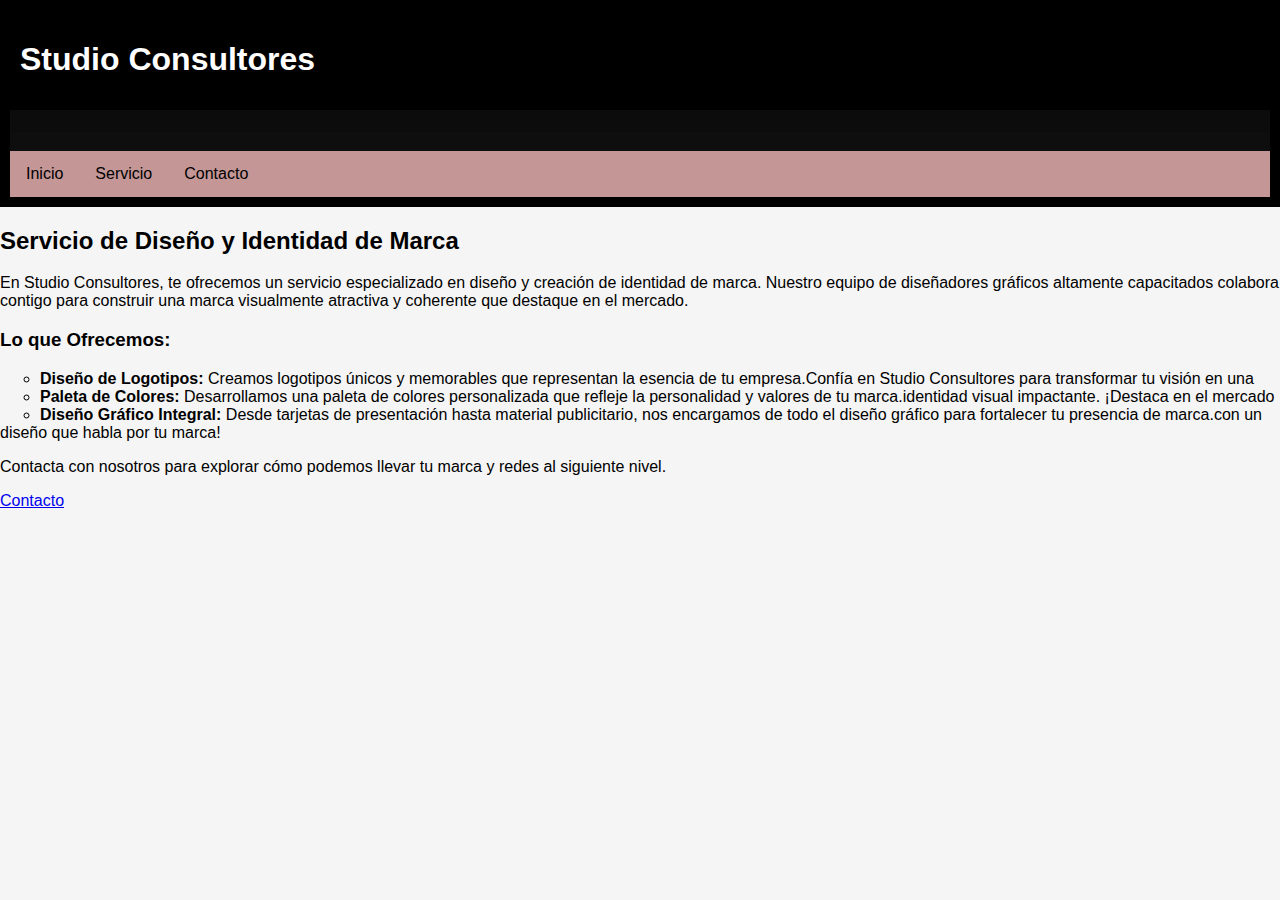
<file: index.html>
<!DOCTYPE html>
<html lang="en">
  <head>
    <meta charset="UTF-8">
    <meta name="viewport" content="width=device-width, initial-scale=1.0">
    <link rel="stylesheet" href="style.css">
    <title>Studio Consultores | Especialistas en Redes y Diseño de Marca</title>
  </head>

  <body>
         
      <header>
        <h1>Studio Consultores</h1>
        <nav>
          <h3 class="space"><br></h3>
          <ul>
            <li><a href="index.html">Inicio</a></li>
            <li><a href="servicio.html">Servicio</a></li>
            <li><a href="contacto.html">Contacto</a></li>

            
            
          </ul>
        </nav>
      </header>
  
      <section>
        <h2>Servicio de Diseño y Identidad de Marca</h2>
        <p>En Studio Consultores, te ofrecemos un servicio especializado en diseño y creación de identidad de marca. Nuestro equipo de diseñadores gráficos altamente capacitados colabora contigo para construir una marca visualmente atractiva y coherente que destaque en el mercado.</p>
  
        <h3>Lo que Ofrecemos:</h3>
        <ol>
          <li><strong>Diseño de Logotipos:</strong> Creamos logotipos únicos y memorables que representan la esencia de tu empresa.</li>
          <li><strong>Paleta de Colores:</strong> Desarrollamos una paleta de colores personalizada que refleje la personalidad y valores de tu marca.</li>
          <li><strong>Diseño Gráfico Integral:</strong> Desde tarjetas de presentación hasta material publicitario, nos encargamos de todo el diseño gráfico para fortalecer tu presencia de marca.</li>
        </ol>
        <p>Confía en Studio Consultores para transformar tu visión en una identidad visual impactante. ¡Destaca en el mercado con un diseño que habla por tu marca!</p>
      </section>
        

      
  
  
      <footer>
        <p>Contacta con nosotros para explorar cómo podemos llevar tu marca y redes al siguiente nivel.</p>
        <p><a href="contacto.html">Contacto</a></p>
      </footer>
    </body>

    </body>
  </html>
</file>
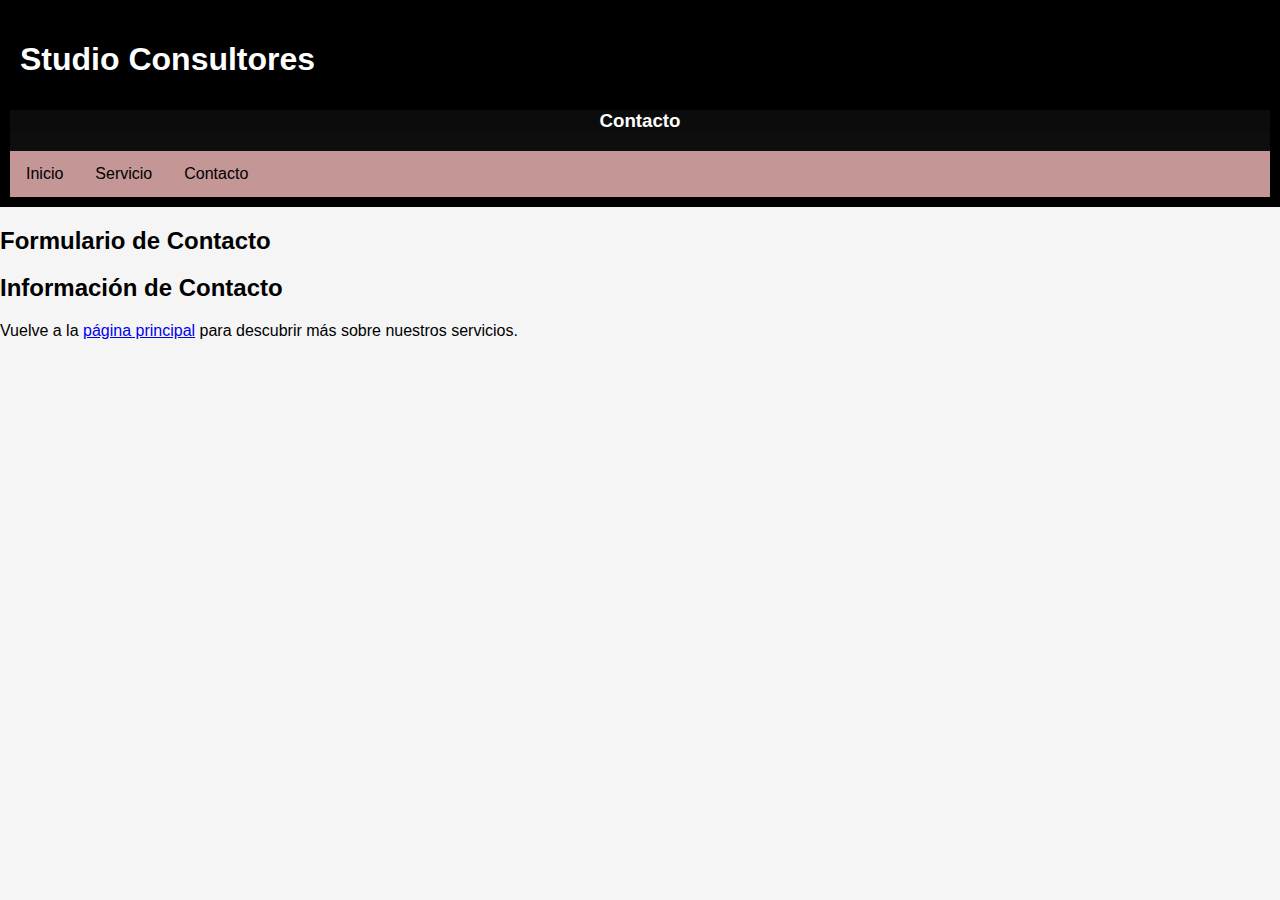
<file: contacto.html>
<!DOCTYPE html>
<html lang="en">
<head>
    <meta charset="UTF-8">
    <meta name="viewport" content="width=device-width, initial-scale=1.0">
    <link rel="stylesheet" href="style.css">
    <title>Contacto | Studio Consultores</title>
</head>
<body>
    <header>
    <h1>Studio Consultores</h1>
    <nav>
        <h3>Contacto</h3>
      <ul>
        <li><a href="index.html">Inicio</a></li>
        <li><a href="servicio.html">Servicio</a></li>
        <li><a href="contacto.html">Contacto</a></li>

        
      </ul>
    </nav>
  </header>
  
      <section>
        <h2>Formulario de Contacto</h2>
      </section>
  
      <section>
        <h2>Información de Contacto</h2>
      </section>
  
      <!-- Agrega más secciones según tus necesidades -->
  
      <footer>
        <p>Vuelve a la <a href="index.html">página principal</a> para descubrir más sobre nuestros servicios.</p>
      </footer>
    
</body>
</html>
</file>
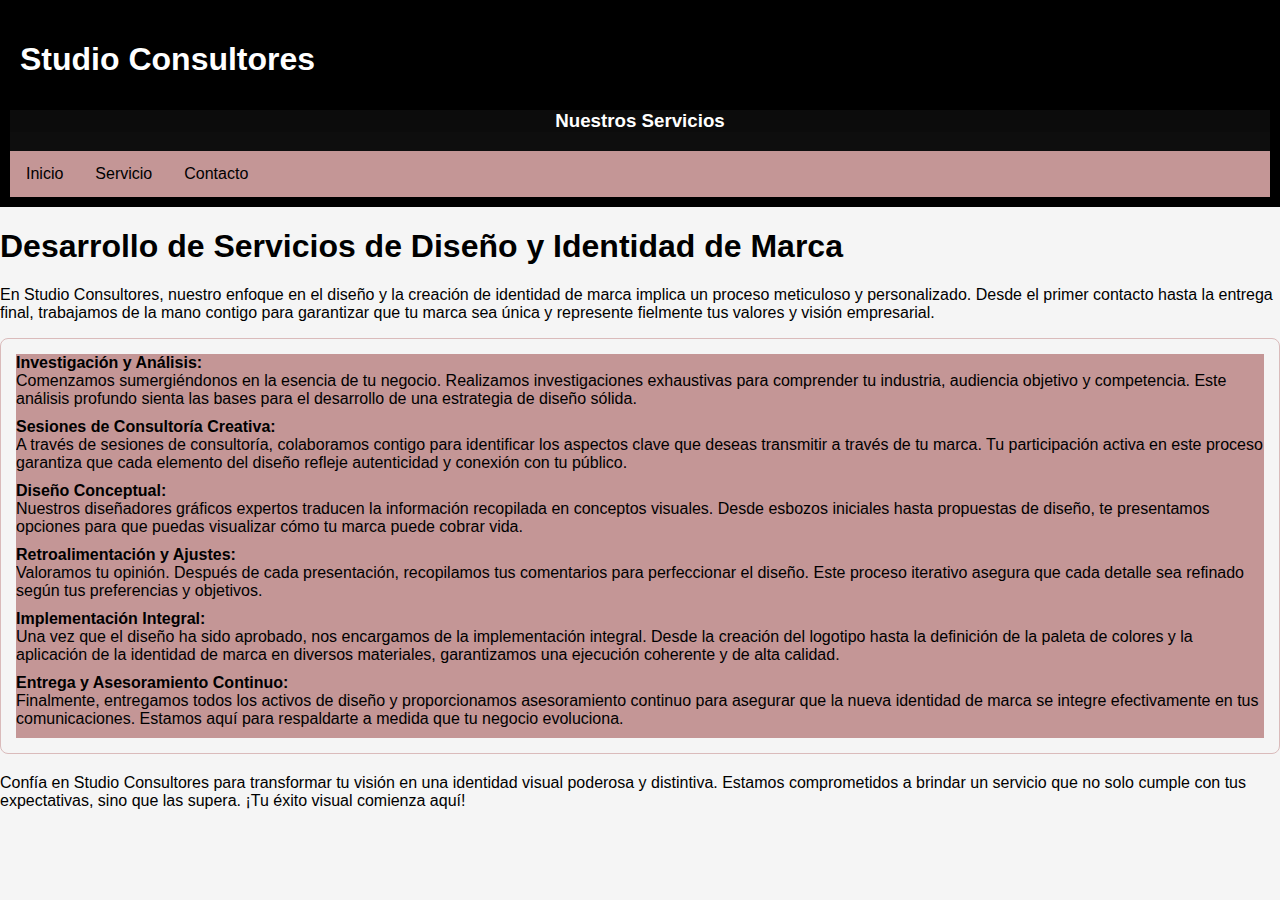
<file: servicio.html>
<!DOCTYPE html>
<html lang="en">

  <head>
    <meta charset="UTF-8">
    <meta name="viewport" content="width=device-width, initial-scale=1.0">
    <link rel="stylesheet" href="style.css">
    <title>Servicio</title>
  </head>

  <body>
    <header>
      <h1>Studio Consultores</h1>
      <nav>
        <h3>Nuestros Servicios</h3>

        <ul>
          <li><a href="index.html">Inicio</a></li>
          <li><a href="servicio.html">Servicio</a></li>
          <li><a href="contacto.html">Contacto</a></li>

        </ul>
      </nav>
    </header>

    <h1><strong>Desarrollo de Servicios de Diseño y Identidad de
        Marca</strong></h1>

    <p>En Studio Consultores, nuestro enfoque en el diseño y la creación de
      identidad de marca implica un proceso
      meticuloso y personalizado. Desde el primer contacto hasta la entrega
      final, trabajamos de la mano contigo para
      garantizar que tu marca sea única y represente fielmente tus valores y
      visión empresarial.</p>

    <div class="card">

      <ul>
        <li><strong>Investigación y Análisis:</strong><br>
          Comenzamos sumergiéndonos en la esencia de tu negocio. Realizamos
          investigaciones exhaustivas para comprender tu
          industria, audiencia objetivo y competencia. Este análisis profundo
          sienta las bases para el desarrollo de una
          estrategia de diseño sólida.
        </li>

        <li><strong>Sesiones de Consultoría Creativa:</strong><br>
          A través de sesiones de consultoría, colaboramos contigo para
          identificar los aspectos clave que deseas
          transmitir a través de tu marca. Tu participación activa en este
          proceso garantiza que cada elemento del diseño
          refleje autenticidad y conexión con tu público.

        </li>

        <li><strong>Diseño Conceptual:</strong><br>
          Nuestros diseñadores gráficos expertos traducen la información
          recopilada en conceptos visuales. Desde esbozos
          iniciales hasta propuestas de diseño, te presentamos opciones para que
          puedas visualizar cómo tu marca puede
          cobrar vida.

        </li>

        <li><strong>Retroalimentación y Ajustes:</strong><br>
          Valoramos tu opinión. Después de cada presentación, recopilamos tus
          comentarios para perfeccionar el diseño.
          Este proceso iterativo asegura que cada detalle sea refinado según tus
          preferencias y objetivos.

        </li>

        <li><strong>Implementación Integral:</strong><br>
          Una vez que el diseño ha sido aprobado, nos encargamos de la
          implementación integral. Desde la creación del
          logotipo hasta la definición de la paleta de colores y la aplicación
          de la identidad de marca en diversos
          materiales, garantizamos una ejecución coherente y de alta calidad.

        </li>

        <li><strong>Entrega y Asesoramiento Continuo:</strong><br>
          Finalmente, entregamos todos los activos de diseño y proporcionamos
          asesoramiento continuo para asegurar que la
          nueva identidad de marca se integre efectivamente en tus
          comunicaciones. Estamos aquí para respaldarte a medida
          que tu negocio evoluciona.

        </li>
      </ul>
    </div>

    <div>
      <p>Confía en Studio Consultores para transformar tu visión en una
        identidad visual poderosa y distintiva. Estamos comprometidos a brindar
        un servicio que no solo cumple con tus expectativas, sino que las
        supera. ¡Tu éxito visual comienza aquí!
      </p>
    </div>
  </body>

</html>
</file>
<file: style.css>
body {
    font-family: Arial, sans-serif;
    margin: 0;
    padding: 0;
    background-color: #f5f5f5;
}

header {
    background-color: #000000;
    color: white;
    padding: 10px;
    text-align: center;
}

nav {
    background-color: #0e0e0e;
}

ul {
    list-style-type: none;
    margin: 0;
    padding: 0;
    overflow: hidden;
    background-color: #c49696;
}

ol {
    list-style-type: circle;

}

li {
    float: left;
}

li a {
    display: block;
    color: white;
    text-align: center;
    padding: 14px 16px;
    text-decoration: none;
}

li a:hover {
    background-color: #ddd;
    color: black;
}

body {
    font-family: Arial, sans-serif;
    margin: 0;
    padding: 0;
    background-color: #f5f5f5;
}

.space{
    margin-bottom: 18.720px;
}
header h1 {
    background-color: #000000;
    color: rgb(255, 255, 255);
    padding: 10px;
    text-align: left;
}

nav h3 {
    background-color: #0c0c0c;
    text-align: center;
    font-family: 'Gill Sans', 'Gill Sans MT', Calibri, 'Trebuchet MS', sans-serif;
}

ul {
    list-style-type: none;
    margin: 0;
    padding: 0;
    overflow: hidden;

}

li {
    float: left;
}

li a {
    display: block;
    color: rgb(0, 0, 0);
    text-align: center;
    padding: 14px 16px;
    text-decoration: none;
}

li a:hover {
    background-color: #ddd;
    color: black;
}

.card {
    border: 1px solid #dabbbb;
    border-radius: 8px;
    padding: 15px;
    margin-bottom: 20px;
}

.card h2 {
    color: #c532be;
}

.card ul {
    list-style-type: none;
    padding: 0;
}

.card li {
    margin-bottom: 10px;
}
</file>
